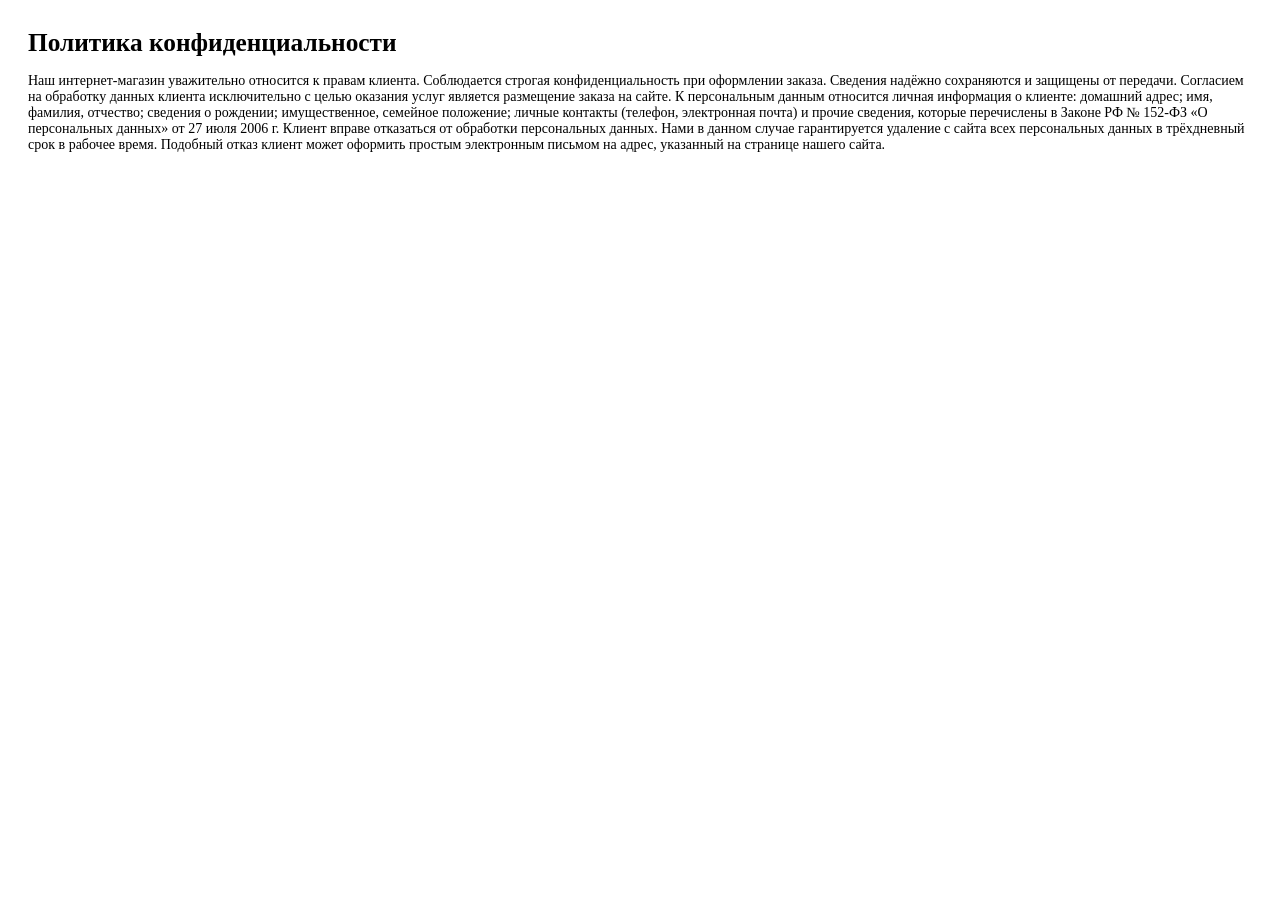
<file: mammy-bag-v3-ada_-_kopia/mammy-bag-v3-ada - копия/politics.html>
<!DOCTYPE html>
<html>
<head>
	<meta charset="UTF-8" />
	<title>Политика конфиденциальности</title>
</head>
<body>
<div style="padding: 20px; font-size: 14px;font-family: 'PT Sans';">
	<h1 style="font-family: 'PT Sans'; padding: 0; margin: 0; margin-bottom: 16px; font-size:19pt; font-weight: bold;">Политика конфиденциальности</h1>
Наш интернет-магазин уважительно относится к правам клиента. Соблюдается строгая конфиденциальность при оформлении заказа. Сведения надёжно сохраняются и защищены от передачи.
Согласием на обработку данных клиента исключительно с целью оказания услуг является размещение заказа на сайте.
К персональным данным относится личная информация о клиенте: домашний адрес; имя, фамилия, отчество; сведения о рождении; имущественное, семейное положение; личные контакты (телефон, электронная почта) и прочие сведения, которые перечислены в Законе РФ № 152-ФЗ «О персональных данных» от 27 июля 2006 г.
Клиент вправе отказаться от обработки персональных данных. Нами в данном случае гарантируется удаление с сайта всех персональных данных в трёхдневный срок в рабочее время. Подобный отказ клиент может оформить простым электронным письмом на адрес, указанный на странице нашего сайта.
</div>
</body>
</html>
</file>
